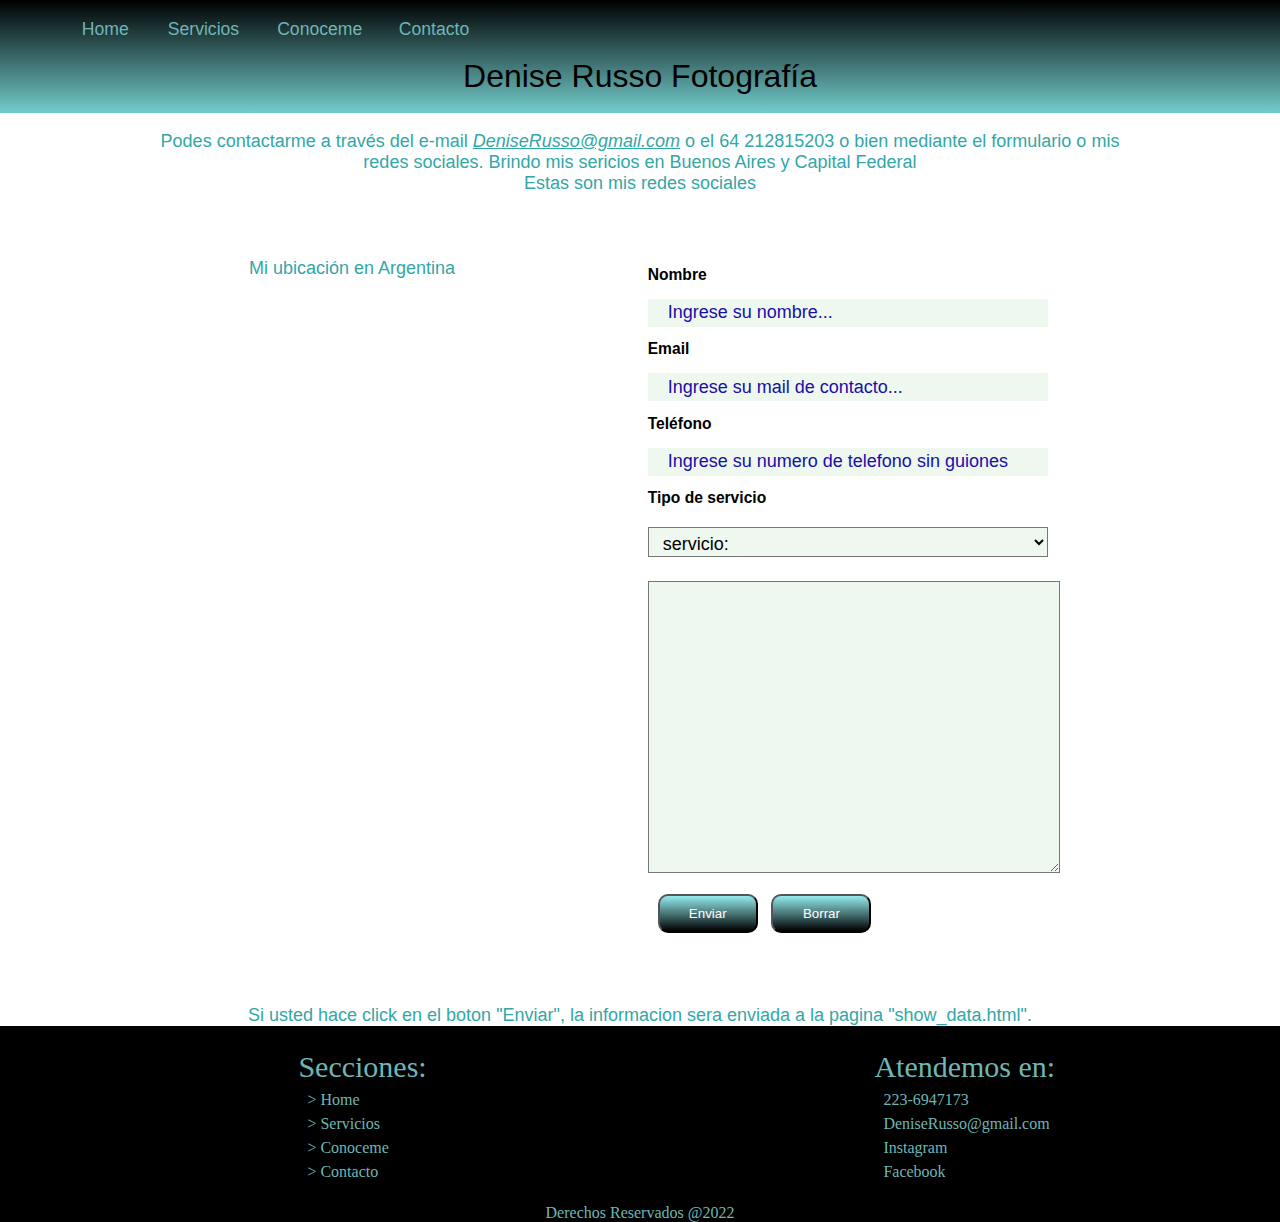
<file: Contacto.html>
<!DOCTYPE html>
<html lang="es">
<head>
    <meta charset="UTF-8">
    <meta http-equiv="X-UA-Compatible" content="IE=edge">
    <meta name="viewport" content="width=device-width, initial-scale=1.0">
    <link rel="STYLESHEET" href="Recursos/css/estilo3.css">
    
    <title>Contacto</title>
</head>

<body>
<header>
  <nav>
    <ul class="menu">
        <li><a href="index.html"> Home  </a></li>
        <li><a href="Servicios.html"> Servicios  </a></li>    
        <li><a href="Conoceme.html" > Conoceme  </a></li>
        <li><a href="Contacto.html"> Contacto  </a></li>
    </ul>
  </nav>    
  <div class ="titulo"> Denise Russo Fotografía </div> <br>      
</header>

<main>
    <br>
    <div>
    <p class="parrafo" > Podes contactarme a través del e-mail <span class="rr">DeniseRusso@gmail.com</span> 
        o el <i class="fa-brands fa-whatsapp "></i> 64 212815203 o bien mediante el formulario o mis redes sociales. 
         Brindo mis sericios en  Buenos Aires y Capital Federal <br>
        Estas son mis redes sociales  </p>
   
        <a href="https://www.facebook.com/denise.russo.980" target="_blank">  <i class="fa-brands fa-facebook fa-2x"></i> </a>
        <a href="https://www.instagram.com/msndeden/?hl=en" target="_blank"> <i class="fa-brands fa-instagram-square fa-2x"></i></a>
    </div>    
       <div class="grid3_container">
           <div class="grid3_item_left">
                <p class="parrafo"> Mi ubicación en Argentina</p>
                <iframe src="https://www.google.com/maps/embed?pb=!1m18!1m12!1m3!1d3283.343360334485!2d-58.46936038502794!3d-34.62076238045493!2m3!1f0!2f0!3f0!3m2!1i1024!2i768!4f13.1!3m3!1m2!1s0x95bcca563ab08b53%3A0x7a3e86398f6eff8f!2sFray%20Cayetano%20Rodr%C3%ADguez%20850%2C%20C1406AWN%20CABA!5e0!3m2!1sen!2sar!4v1652234720714!5m2!1sen!2sar" width="300" height="300"  style="border:0;" allowfullscreen="" loading="lazy" referrerpolicy="no-referrer-when-downgrade"></iframe><br>
           </div>
           <div class="grid3_item_right">
                <form name="fvalida" action="show_data.html"  target="_blank">
                <table>
                        <tr>
                          <td class="td_imput">  <h3> <label for="nombre"> Nombre </label></h3> <br>
                            <input type="text" class = "imput_contacto" id="nombre" name="nombre"  placeholder="Ingrese su nombre..." maxlength="40"  > </td>
                        </tr>
                        <tr>
                          <td class="td_imput"> <h3> <label for="email"> Email </label></h3><br>
                          <input type="text" id="email" name = "email"  class = "imput_contacto"  placeholder="Ingrese su mail de contacto..."  maxlength="40" ></td>  
                        </tr>
                        <tr>
                           <td class="td_imput"> <h3>  <label for="tel"> Teléfono </label></h3> <br>
                           <input type="text" id="tel" name="tel"  class = "imput_contacto"  placeholder= "Ingrese su numero de telefono sin guiones" maxlength="20"></td>  
                        </tr>
                        <tr> 
                            <td class="td_imput"><h3><label> Tipo de servicio</label></h3><br>
                                <select name="servicio" id="servicio" style="color:black" >
                                    <option value="ser" > servicio: </option>  
                                    <option value="new"> Newborn </option>
                                    <option value="book"> Book </option>
                                    <option value="emb"> Embarazo </option>
                                    <option value="eve"> Eventos </option>
                                </select>
                            </td>
                        </tr>
                        <tr>
                            <td class="td_imput">
                            <textarea name="comentario"  rows="10" cols="40"  > </textarea></td>                           
                        </tr>
                    <tr>           
                        <td class="td_imput"> <input type="button" class="boton_contacto" value="Enviar" onclick="valida_envia()"> 
                             <input type="reset" class="boton_contacto" value="Borrar" > </td>
                    </tr>
                </table>
                </form>
            </div>
         </div>
         <p class="parrafo">Si usted hace click en el boton "Enviar", la informacion sera enviada a la pagina "show_data.html".</p> 
</main>

<footer>
    <div class="footer_container">
        <div class="flex_item_left_f">
            <ul>
                <li class="titulo_lista">Secciones: </li>
                <li class="footer_item">
                    <a  href="index.html"> > Home </a>
                </li>
                <li class="footer_item">
                    <a href="Servicios.html"> > Servicios </a>
                </li>
                <li class="footer_item">
                    <a  href="Conoceme.html"> > Conoceme </a>
                </li>
                <li class="footer_item">
                    <a  href="Contacto.html"> > Contacto </a>
                </li>
            </ul>
        </div>
        <div class="flex_item_right_f">
            <ul>
                <li class="titulo_lista">Atendemos en:</li>
                <li class="footer_item">
                    <a  href="tel:2236947173" target="_blank"  > <i
                            class="fa-brands fa-whatsapp fa-1x"></i> 223-6947173</a>
                </li>
                <li class="footer_item">
                    <a href="mailto:DeniseRusso@gmail.com" target="_blank"><i
                            class="fa-regular fa-envelope-open fa-1x"></i> DeniseRusso@gmail.com</a>
                </li>
                <li class="footer_item">
                    <a  href="https://www.instagram.com/msndeden/?hl=en"
                        target="_blank"><i class="fa-brands fa-instagram-square fa-1x"></i> Instagram</a>
                </li>
                <li class="footer_item">
                    <a href="https://www.facebook.com/denise.russo.980"
                        target="_blank"> <i class="fa-brands fa-facebook fa-1x"></i> Facebook </a>
                </li>
            </ul>
        </div>
    </div>
    <p class="copyright"><i class="fa-regular fa-copyright"></i> Derechos Reservados @2022 </p>
 </footer>
 <script  src="Recursos/js/form_valida.js"></script> 
</body>
</html>
</file>
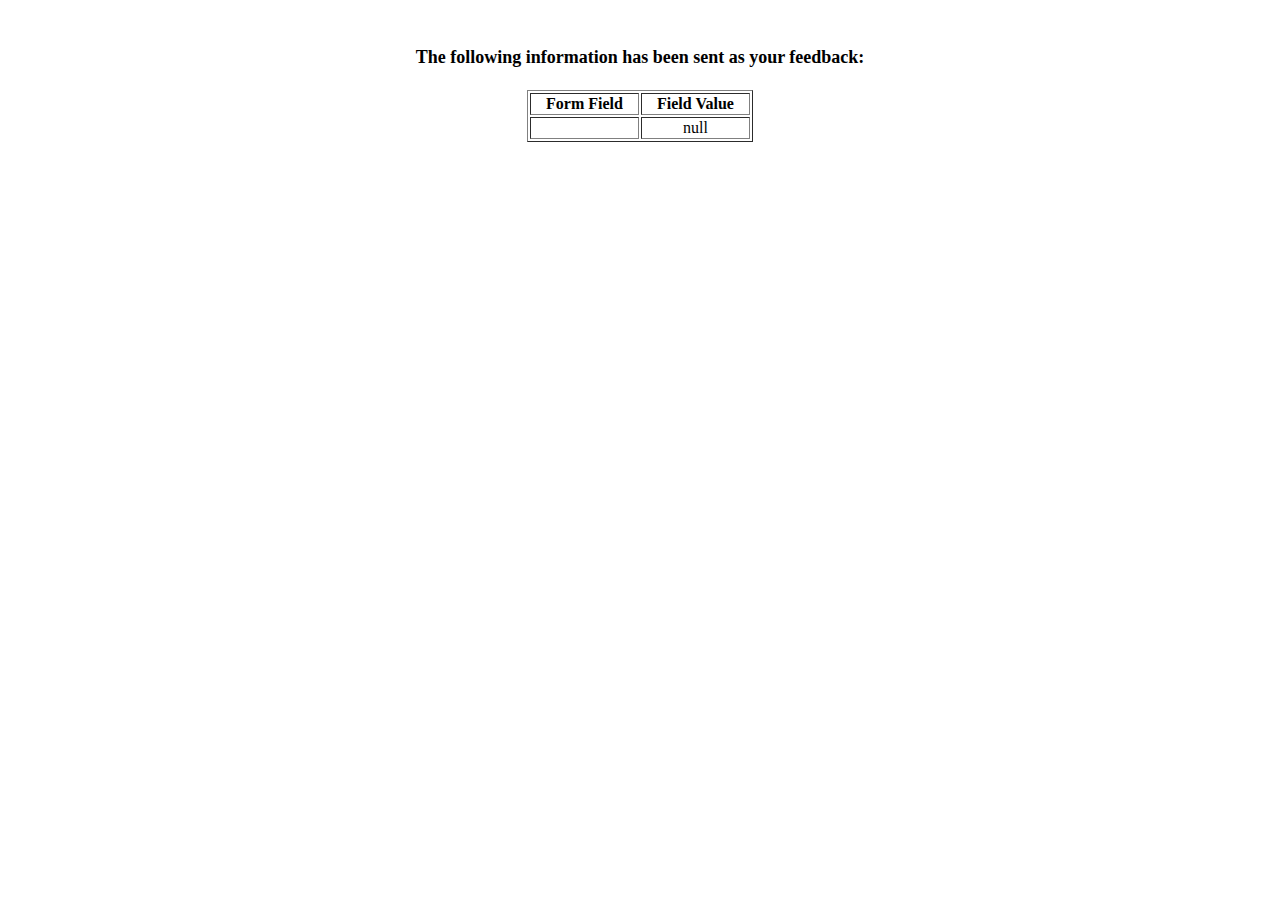
<file: show_data.html>
<html>
<head>
<title>Feedback Sent</title>
</head>
<body>
<p align=center>&nbsp;</p>
<h1 align=center><font size="+1">The following information has been sent as your
  feedback:</font></h1>

<table border="1" align=center width="226">
  <tr>
    <th align="center">Form Field</th>
    <th align="center">Field Value</th>
  </tr>

<script language="javascript">
var args = location.search.substr(1).split('&');
for (var i = 0; i < args.length; ++i) {
  var parts = args[i].split('=');
  if (parts != null) {
    var field = parts[0];
    var value = parts[1];
    if (value == null) {
      value = "null"
    }
    else {
      value = '"' + unescape(value.replace(/\+/g, ' ')) + '"';
    }

    document.writeln('<tr><td align="center">' + field + '</td>');
    document.writeln('<td align="center">' + value + '</td></tr>');
  }
}
</script>

<noscript>
<tr><td>
<p>You need to turn on Javascript in your browser.</p>

<p>In Microsoft Internet Explorer 4 or greater:</p>
<ul>
<li>From the "Tools" menu (in IE 4, it's the "View" menu), select "Internet Options".</li>
<li>Click on the "Security" tab.</li>
<li>Click on the "Custom Level" button. (In IE 4, select "Custom"
and then click on "Settings...".)</li>
<li>Under "Active scripting" make sure "Enable" is selected.</li>
</ul>

<p>In Netscape version 4 or greater:</p>
<ul>
<li>From the <b>Edit</b> menu, select <b>Preferences</b>.</li>
<li>In the <b>Category</b> list on the left, click on the word "Advanced".</li>
<li>In the panel on the right, make sure "Enable JavaScript" is checked.</li>
<li>Click the <b>OK</b> button.</li>
</ul>

</td></tr>
</noscript>

</table>
</body>
</html>
</file>
<file: Recursos/css/estilo3.css>
/*-----------------------------------------------------------*/
/* definimos margen para todas las paginas                   */
/*-----------------------------------------------------------*/
* { margin: 0px;  
    padding: 0;
}
/*-----------------------------------------------------------*/
/* menu principal del header                                 */
/*-----------------------------------------------------------*/
header{
   background-color: rgb(124, 119, 119); 
    background-image:linear-gradient( black,rgb(114, 204, 204)) 
    
}
.titulo{ 
        color:black;
        text-align: center;
        font-family: cursive, Arial, Helvetica, sans-serif; 
        font-size:xx-large ;
        
}  

.menu{
    list-style: none;
    padding: 0;
    max-width: 90%;
    margin: auto;
    font-family: Arial, Helvetica, sans-serif
}


.menu li a{
    text-decoration:none;
    color: rgb(111, 182, 182);
    padding: 20px;
    display: block
}
.menu li{
    display: inline-block;
    text-align: center;
    transform: scale(1.1);   
}

.menu li a:hover{
    background: rgb(148, 235, 238); /* rgb(250, 217, 178);*/
    background-image:linear-gradient( black,rgb(114, 204, 204)) ;
    border-radius: 15px;
        
}

main{
        text-align: center
    }

table {
        width: 100%
      }
td {
    font-size : 10pt;
    font-family : verdana,arial;
    text-align : left;
    background-color : 666666;
    padding: 1%
    }
.centrado {
        text-align: center;
  }

.rr {
	font-style: italic;
    text-decoration:underline
    }       

.parrafo { 
      
      color:rgb(50, 167, 167); 
      font-size: large;  
      margin: auto; 
      max-width: 1000px;
      font-family: "Hind Siliguri",sans-serif;
}


/* -------------------------------------------------------------*/
/* contenedor de conoceme  */
/*--------------------------------------------------------------*/
.grid-container {        
    display: grid;   
    grid-template-columns: 15% 35% 35% 15%;  
    gap: 10px;       
  
    margin: auto
}

.grid-item {
    background-color :white;
    padding:10px;
    text-align: left           
}
.grid-item-margen {
display:inline-block;
background-color: #eef8ee;
}
/*------------------------------------------------------*/
/* Contenedor de servicios */
/*-----------------------------------------------------*/

.Servicio-container {         
    display: grid;
    justify-content: center;
    background-color:  #eef8ee ;
    grid-template-columns: auto auto auto auto;
}

.Servicio-item {
    background-color : #eef8ee;
    border: 2px double rgb(114, 204, 204);          
    border-radius: 15px; 
} 
.Servicio-container figure >img{
    border-radius: 15px;
    align-items: center;
    margin:10px
}
.Servicio-container figure img:hover {
       transform: scale(1.1) 
}

.Servicio-item-texto{ 
    padding: 10px;     
    margin: auto;
    color:rgb(110, 145, 145);
    text-align: center;
    font-family: -apple-system, BlinkMacSystemFont, 'Segoe UI', Roboto, Oxygen, Ubuntu, Cantarell, 'Open Sans', 'Helvetica Neue', sans-serif;
    font-size: 16px;
}
.Servicio-item-boton{  
    padding: 20px;
    justify-items: center;
}

.Servicio-item-boton a{  
    color:rgb(111, 182, 182); 
    border-radius: 15px; 
    background-color: rgb(250, 217, 178);
    text-decoration: none;
    padding: 10px;
    font-size: 20px;   
    font-family: cursive, Arial, Helvetica, sans-serif; 
}
.Servicio-item-boton:hover {
    transform: scale(1.1);       
}

.Servicio-item-boton:hover >a{
        transform: scale(1.1); 
        color:rgb(110, 145, 145);
}

/*--------------------------------------------------------*/
/* contenedor de contacto
/*--------------------------------------------------------*/
.grid3_container{
    display: grid;
    grid-template-columns: 50% 50%;
    padding: 5%;
    max-width: 90%
}
.grid3_item_left{
    text-align: center
}

.grid3_item_right{
    text-align: center
}
.boton_contacto{
    /*color: black ;*/
    color: white;
    border-radius: 10px; 
    width: 100px; padding: 10px;
    text-align: center;  
    background: rgb(148, 235, 238); /* rgb(250, 217, 178);*/
    background-image:linear-gradient(rgb(148, 235, 238), black) ; 
    margin-left: 10px; 
}
.boton_contacto:hover {
    transform: scale(1.1);       
}

.imput_contacto {
    width: 400px;
    height: 28px;
    background-color: #eef8ee ; 
    border: none;
    size:40px;   
    
}

.imput_contacto::placeholder{
    color: rgb(25, 14, 172);
    
}
input[type=text] {  
   padding: 5px 20px;
   /* margin: 5px 0;*/
    box-sizing: border-box;
    font-size: 18px;
    
  }
  
  input[type=text]:focus {
    background-color: lightblue;
  }
  textarea{
    padding: 5px 20px;
    margin: 5px 0;
    font-size: 18px;
    background-color: #eef8ee;

    width: 370px;
    height: 280px;  
  }
  textarea:focus{
    background-color: lightblue;
    
  }
  select{ 
    padding: 5px 10px;
    margin: 5px 0;
    font-size: 18px;
    background-color: #eef8ee;
    width: 400px;
    height: 30px;  
  }
  
  select:focus{
    background-color: lightblue;
    color:black;
  }
/* ----------------------------------------------------------------*/
/* presupuesto*/
/* ----------------------------------------------------------------*/
.presupuesto-recuador{
  background-color: #eef8ee; 
 padding: 20px;

}
.presupuesto-container{ 
    display: flexbox;
    padding: 20px;
    flex:80%
    
}

.presupuesto-titulo, .presupuesto-texto1, .presupuesto-texto2 {
   /* font-family: cursive, Arial, Helvetica, sans-serif; */
   font-family: "Hind Siliguri", sans-serif;
    text-align: left; 
    padding: 30px;
}
.presupuesto-texto1{
    font-size: 30px;
}
.presupuesto-titulo{
    font-size: 40px;
    font-family: "Hind Siliguri",cursive;
}
.presupuesto-texto2 {
    font-size: 20px;
}


/* ---------------------------------------------------------------*/
/* Contenedor del footer*/
/*---------------------------------------------------------------*/
.footer_container{
    display: flex ; 
    max-width: 90%;
    margin: auto;
    padding: 20px; 
}
   
.flex_item_right_f,  .flex_item_left_f {
    flex: 50%;
    padding-left:  20%;
    color:rgb(111, 182, 182);  
}
    
.copyright{
    color:rgb(111, 182, 182);
    text-align: center  
}

footer{
    background-color: black; /*bisque;  */    
}

.titulo_lista{
    color:rgb(111, 182, 182); 
    font-size: 30px;
    padding: 4px;
    list-style: none;
}
.footer_item a{
    color:rgb(111, 182, 182); 
    text-decoration: none;
    padding: 10px;
}
.footer_item{
    list-style: none;
    padding: 3px;
}

.footer_item:hover>a{
    color:rgb(110, 145, 145); 
    font-size: 15px;
}
.logo img{
    animation: volando ease-in-out infinite 4s;
    position: relative;
}
@keyframes volando{
    0%   {opacity: 0.0; left:-200px; top:60px;}
    50%  {opacity: 2.0; left:0; top:0;}
    100% {opacity: 0.0; left:200px; top:60px;}
}

/*--------------------------------------------------------------*/

/* Extra small devices (iphones, 700px and down) */
@media only screen and (max-width: 667px) {
   
    /* Contenedor de todos los Footer  */
    .footer_container{ display:flex; flex-direction: column;}
    .titulo_lista{font-size: 25px;}
    .footer_item{font-size: 12px}

    /* contenedor de conoceme*/
    .grid-container {grid-template-columns:100%; display: block; }
    .grid-item-margen{max-width: 0; }
   /* .titulo{ font-size:x-large;}*/
    .menu li { display: block; font-size: x-large ;  border: 5px solid rgb(111, 182, 182); border-radius: 15px; }
    
    /* contenedor de contactos */
    .grid3_container{grid-template-columns: 100%; margin: auto;padding: auto; max-width: 100%; }
    .parrafo{font-size:medium;  max-width: 270px;}
    
    .td_imput{column-width: 300px; text-align: center;}
    .imput_contacto {width: 270px ;}
     textarea{width: 270px}
     select{width: 270px}
    

    /* Contenedor de servicios */
   .Servicio-container { display:block}
}

/* Small devices (portrait tablets and large phones */
@media only screen and (max-width: 740px) {
    /* contenedor de contacto*/
    .grid3_container{grid-template-columns: 100%; margin: auto;padding: auto; max-width: 100% }
    .parrafo{font-size:medium;  width: 500px}  
    .td_boton{ column-width: 260px; text-align: center;}
    .td_imput{column-width: 300px; text-align: center;}
}
@media only screen and (max-width: 896px) {
    .parrafo{font-size:medium;  width: 500px;}
   
    }
  

/* Large devices (laptops/desktops, 1180px and up) */
@media only screen and (max-width: 1180px) {
  .Servicio-container {grid-template-columns: 50% 50%;}}
</file>
